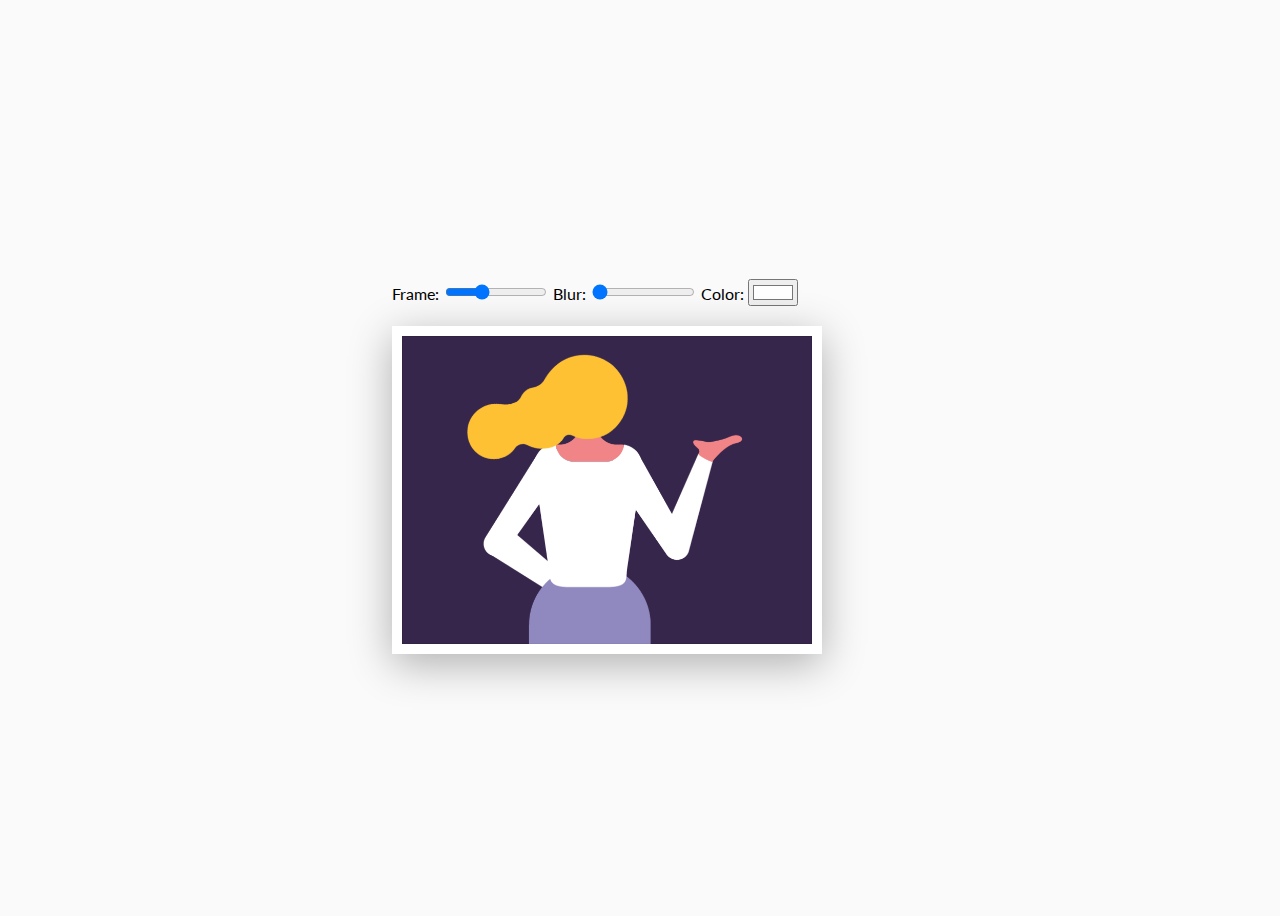
<file: 03 - CSS Variables/index.html>
<!DOCTYPE html>
<html lang="en">

<head>
	<meta charset="UTF-8">
	<title>CSS Variables</title>
	<link href="https://fonts.googleapis.com/css?family=Lato" rel="stylesheet">
	<link rel="stylesheet" href="main.css">
</head>

<body>
	<div class="wall">
		<div class="controls">
			<label for="frame">Frame:</label> <input type="range" name="frame" min="0" max="30" value="10" data-sizing="px">
			<label for="blur">Blur:</label> <input type="range" name="blur" min="0" max="10" value="0" data-sizing="px">
			<label for="color">Color:</label> <input type="color" name="color" value="#ffffff">
		</div>
		<img src="hair.gif" alt="">
	</div>

	<script>
		//Gets all inputs
		const inputs = document.querySelectorAll('.controls input');

		function handleUpdate() {
			const suffix = this.dataset.sizing || '';
			document.documentElement.style.setProperty(`--${this.name}`, this.value + suffix);
		}

		inputs.forEach(input => input.addEventListener('change', handleUpdate));
		inputs.forEach(input => input.addEventListener('mousemove', handleUpdate));

	</script>
</body>

</html>
</file>
<file: 03 - CSS Variables/main.css>
:root {
  --frame: 10px;
  --blur: 0px;
  --color: #fff; }

body {
  background: #fafafa;
  font-family: 'Lato', sans-serif;
  width: 100%;
  height: 100vh;
  display: flex;
  justify-content: center;
  align-items: center; }

.wall {
  width: 40%;
  flex: 0 1 auto; }
  .wall .controls {
    padding: 20px 0; }
    .wall .controls input[type="range"] {
      width: 20%; }
  .wall img {
    width: 80%;
    transition: all 250ms cubic-bezier(0.53, -0.01, 0, 1.92);
    box-shadow: 0 10px 40px rgba(0, 0, 0, 0.3), inset 0 -10px 50px #ccc;
    border: var(--frame) solid var(--color);
    background: var(--color);
    filter: blur(var(--blur)); }

/*# sourceMappingURL=main.css.map */
</file>
